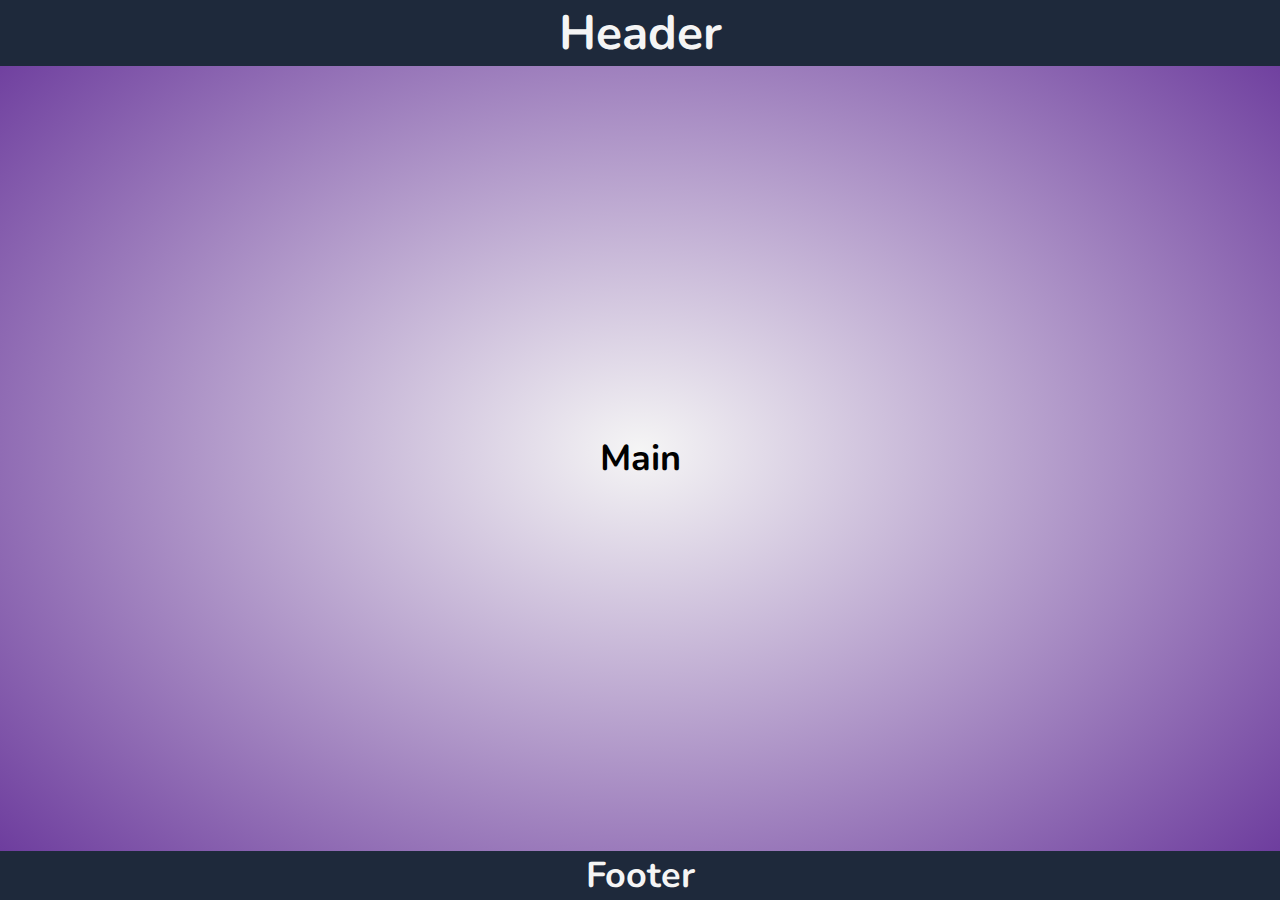
<file: 18_lesson_starter/index.html>
<!DOCTYPE html>
<html lang="en">
  <head>
    <meta charset="UTF-8" />
    <meta http-equiv="X-UA-Compatible" content="IE=edge" />
    <meta name="viewport" content="width=device-width, initial-scale=1.0" />
    <title>CSS Media Queries</title>
    <link rel="stylesheet" href="css/style.css" />
  </head>

  <body>
    <header>
      <h1>Header</h1>
      <nav><h2>Nav</h2></nav>
    </header>

    <main>
      <h2>Main</h2>
    </main>

    <footer>
      <h2>Footer</h2>
    </footer>
  </body>
</html>
</file>
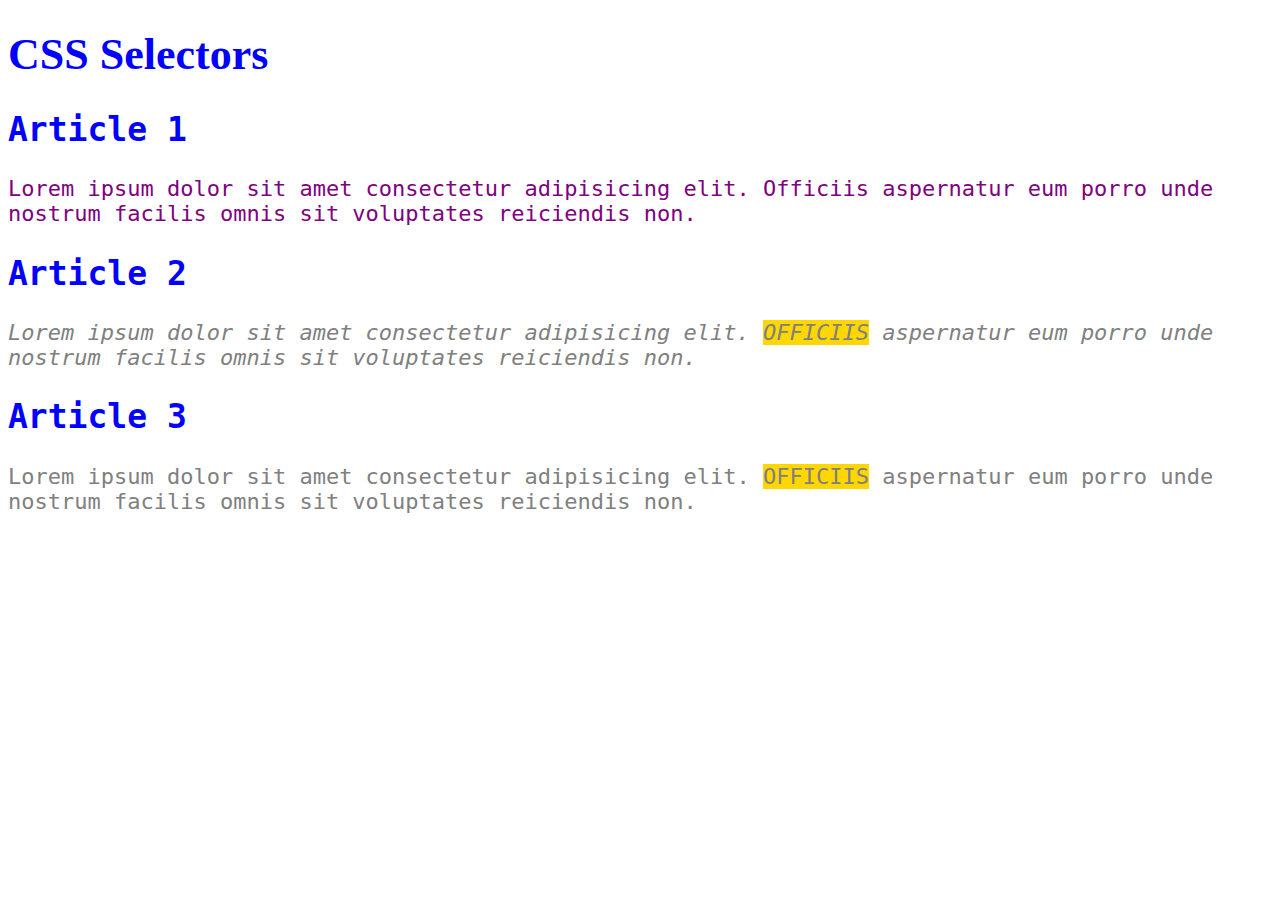
<file: CssReview/index.html>
<!DOCTYPE html>
<html lang="en">
  <head>
    <meta charset="UTF-8" />
    <meta http-equiv="X-UA-Compatible" content="IE=edge" />
    <meta name="viewport" content="width=device-width, initial-scale=1.0" />
    <title>Reviewing CSS</title>
    <link rel="stylesheet" href="style.css" />
  </head>
  <body>
    <h1>CSS Selectors</h1>
    <main>
      <h2>Article 1</h2>
      <p>
        Lorem ipsum dolor sit amet consectetur adipisicing elit. Officiis
        aspernatur eum porro unde nostrum facilis omnis sit voluptates
        reiciendis non.
      </p>
      <h2>Article 2</h2>
      <p class="gray" id="second">
        Lorem ipsum dolor sit amet consectetur adipisicing elit.
        <span class="highlight">Officiis</span> aspernatur eum porro unde
        nostrum facilis omnis sit voluptates reiciendis non.
      </p>
      <h2>Article 3</h2>
      <p class="gray">
        Lorem ipsum dolor sit amet consectetur adipisicing elit.
        <span class="highlight">Officiis</span>
        aspernatur eum porro unde nostrum facilis omnis sit voluptates
        reiciendis non.
      </p>
    </main>
  </body>
</html>
</file>
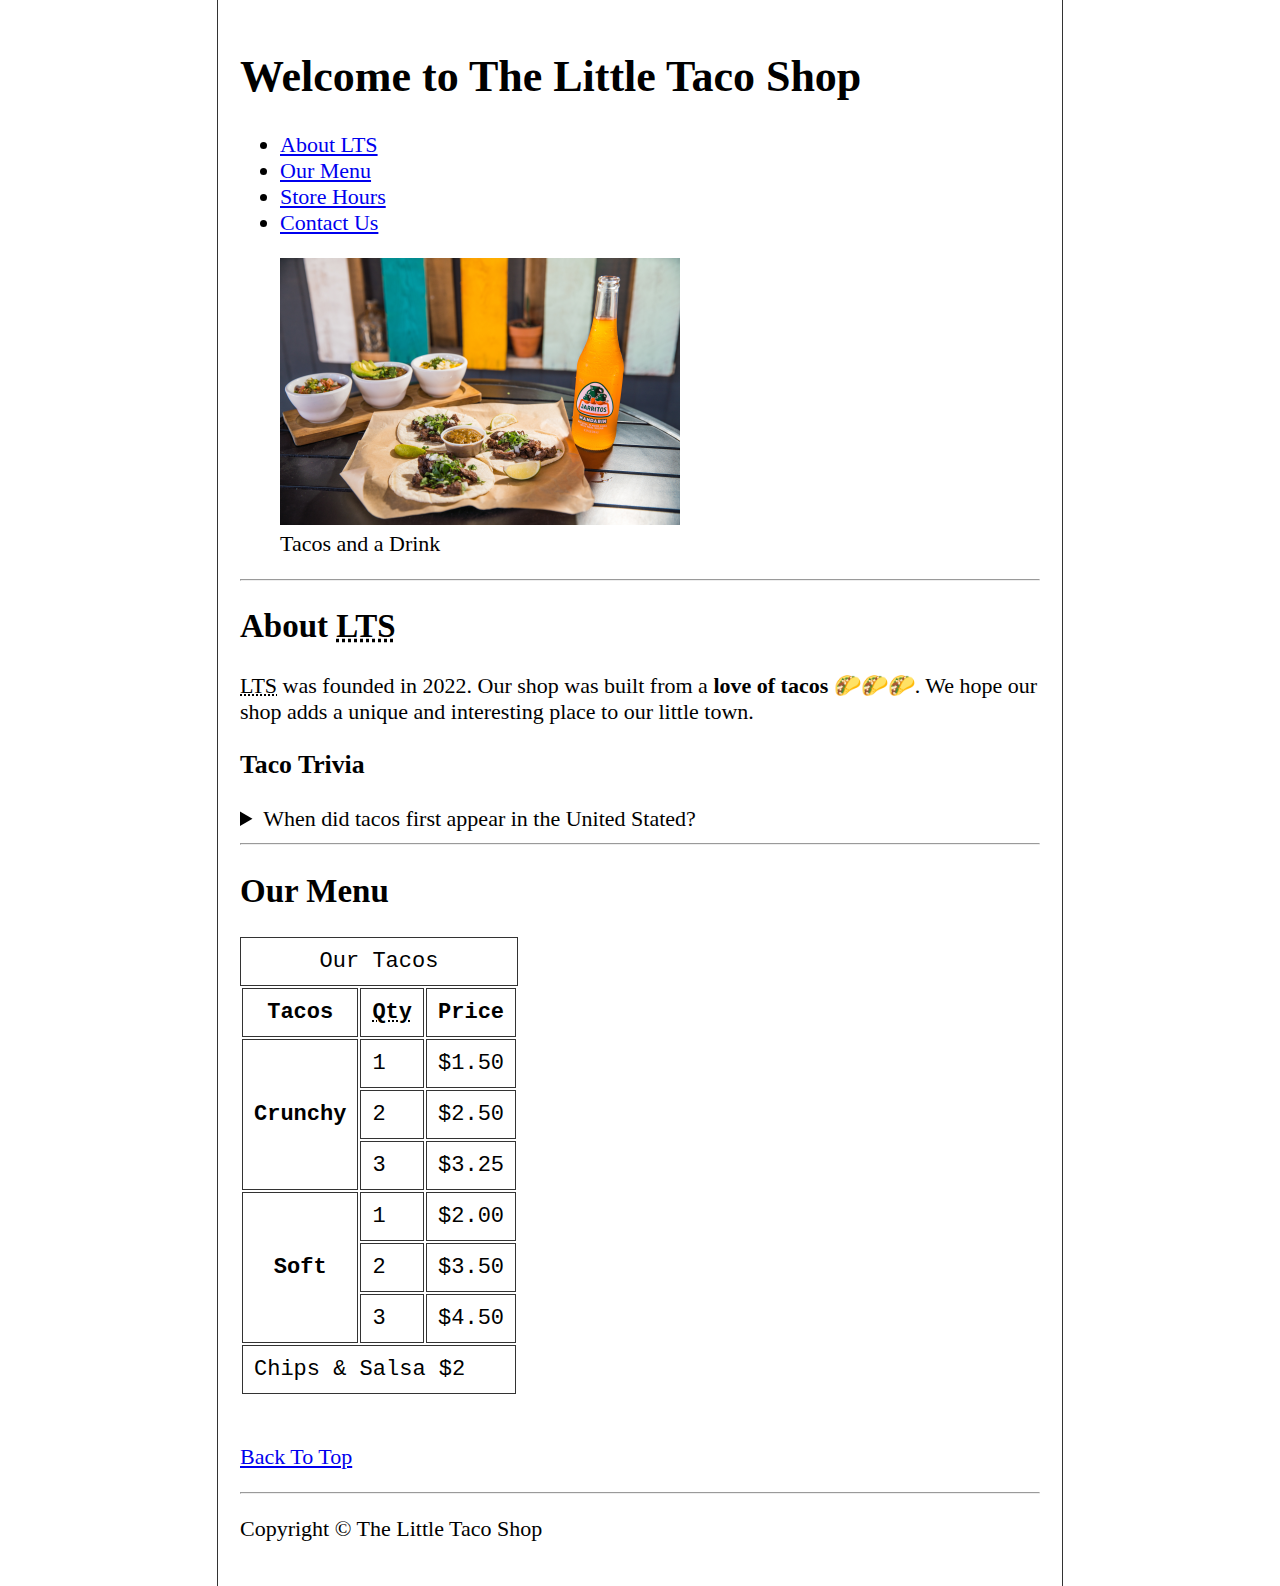
<file: the_little_taco_shop/index.html>
<!DOCTYPE html>
<html lang="en">

<head>
    <meta charset="UTF-8">
    <meta name="author" content="Dave Gray">
    <meta name="description" content="The official website for The Little Taco Shop">
    <title>The Little Taco Shop</title>
    <link rel="icon" href="favicon.ico" type="image/x-icon">
    <link rel="stylesheet" href="css/style.css">
</head>

<body>
    <header>
        <h1>Welcome to The Little Taco Shop</h1>
        <nav>
            <ul>
                <li>
                    <a href="#about">About <abbr title="The Little Taco Shop">LTS</abbr></a>
                </li>
                <li>
                    <a href="#menu">Our Menu</a>
                </li>
                <li>
                    <a href="hours.html">Store Hours</a>
                </li>
                <li>
                    <a href="contact.html">Contact Us</a>
                </li>
            </ul>
        </nav>

        <figure>
            <img src="img/tacos_and_drink_400x267.png" alt="Tacos and a Drink" title="We love tacos!" width="400"
                height="267">
            <figcaption>
                Tacos and a Drink
            </figcaption>
        </figure>
    </header>
    <hr>
    <main>
        <article id="about">
            <h2>About <abbr title="The Little Taco Shop">LTS</abbr></h2>
            <p>
                <abbr title="The Little Taco Shop">LTS</abbr> was founded in <time datetime="2022">2022</time>. Our shop
                was built from a <strong>love of tacos</strong> 🌮🌮🌮. We hope our shop adds a unique and interesting
                place to our little town.
            </p>
            <aside>
                <h3>Taco Trivia</h3>
                <details>
                    <summary>When did tacos first appear in the United Stated?</summary>
                    <p>
                        Jeffrey M. Pilcher, taco historian and professor of history at the University of Minnesota, says
                        the earliest mention of tacos in the United States are in a newspaper from <time
                            datetime="1905">1905</time>. (Source: <cite><a
                                href="https://www.smithsonianmag.com/arts-culture/where-did-the-taco-come-from-81228162/"
                                target="_blank">Smithsonian Magazine</a></cite>)
                    </p>
                </details>
            </aside>
        </article>
        <hr>
        <article id="menu">
            <h2>Our Menu</h2>
            <table>
                <caption>Our Tacos</caption>
                <thead>
                    <tr>
                        <th>Tacos</th>
                        <th scope="col"><abbr title="Quantity">Qty</abbr></th>
                        <th scope="col">Price</th>
                    </tr>
                </thead>
                <tbody>
                    <tr>
                        <th scope="row" rowspan="3">
                            Crunchy
                        </th>
                        <td>1</td>
                        <td>$1.50</td>
                    </tr>
                    <tr>
                        <td>2</td>
                        <td>$2.50</td>
                    </tr>
                    <tr>
                        <td>3</td>
                        <td>$3.25</td>
                    </tr>
                    <tr>
                        <th scope="row" rowspan="3">
                            Soft
                        </th>
                        <td>1</td>
                        <td>$2.00</td>
                    </tr>
                    <tr>
                        <td>2</td>
                        <td>$3.50</td>
                    </tr>
                    <tr>
                        <td>3</td>
                        <td>$4.50</td>
                    </tr>
                </tbody>
                <tfoot>
                    <tr>
                        <td colspan="3">
                            Chips &amp; Salsa $2
                        </td>
                    </tr>
                </tfoot>
            </table>
            <br>
            <p>
                <a href="#">Back To Top</a>
            </p>
        </article>
    </main>
    <hr>
    <footer>
        <p>Copyright &copy; The Little Taco Shop</p>
    </footer>
</body>

</html>
</file>
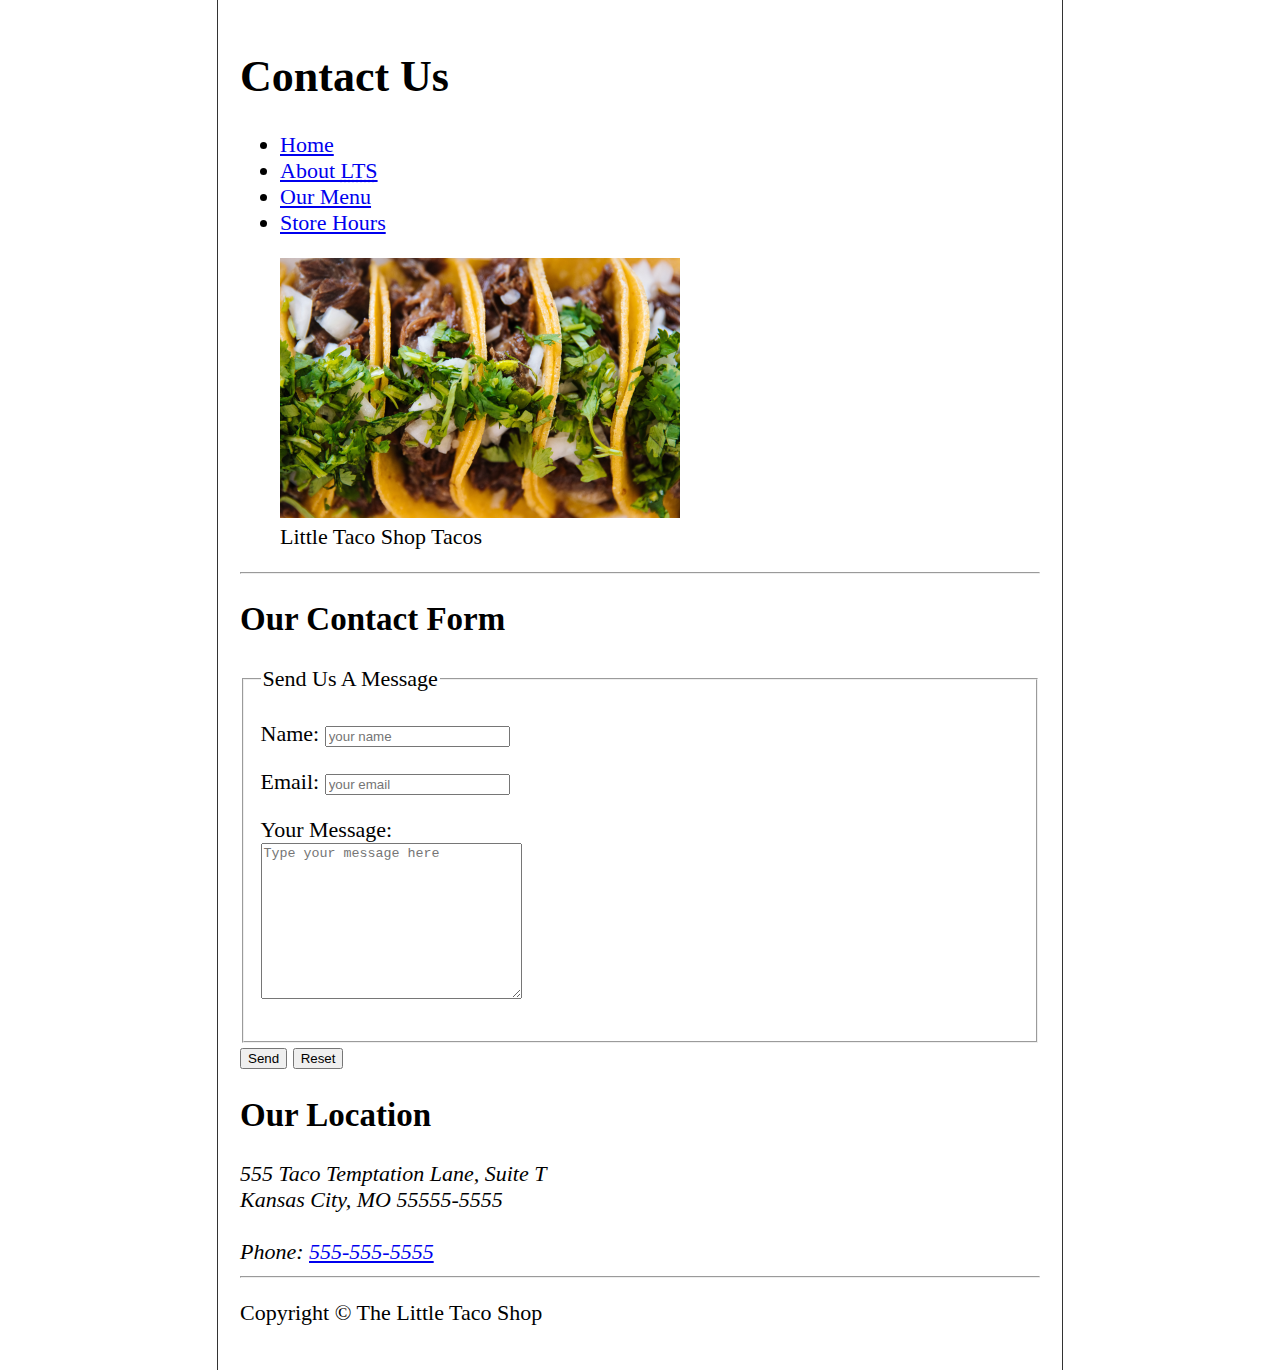
<file: the_little_taco_shop/contact.html>
<!DOCTYPE html>
<html lang="en">

<head>
    <meta charset="UTF-8">
    <meta name="author" content="Dave Gray">
    <meta name="description" content="Contact information for The Little Taco Shop">
    <title>Contact Us - LTS</title>
    <link rel="icon" href="favicon.ico" type="image/x-icon">
    <link rel="stylesheet" href="css/style.css">
</head>

<body>
    <header>
        <h1>Contact Us</h1>
        <nav>
            <ul>
                <li>
                    <a href="/">Home</a>
                </li>
                <li>
                    <a href="/#about">About <abbr title="The Little Taco Shop">LTS</abbr></a>
                </li>
                <li>
                    <a href="/#menu">Our Menu</a>
                </li>
                <li>
                    <a href="hours.html">Store Hours</a>
                </li>
            </ul>
        </nav>

        <figure>
            <img src="img/tacos_close_up_400x260.png" alt="Little Taco Shop Tacos" title="Tacos ready to eat!"
                width="400" height="260">
            <figcaption>
                Little Taco Shop Tacos
            </figcaption>
        </figure>
    </header>
    <hr>
    <main>
        <section>
            <h2>Our Contact Form</h2>

            <form action="https://httpbin.org/get" method="get">
                <fieldset>
                    <legend>Send Us A Message</legend>
                    <p>
                        <label for="name">Name:</label>
                        <input type="text" name="name" id="name" placeholder="your name" required>
                    </p>
                    <p>
                        <label for="email">Email:</label>
                        <input type="email" name="email" id="email" placeholder="your email" required>
                    </p>
                    <p>
                        <label for="message">Your Message:</label>
                        <br>
                        <textarea name="message" id="message" cols="30" rows="10"
                            placeholder="Type your message here"></textarea>
                    </p>
                </fieldset>
                <button type="submit">Send</button>
                <button type="reset">Reset</button>
            </form>
        </section>
        <section>
            <h2>Our Location</h2>
            <address>
                555 Taco Temptation Lane, Suite T<br>
                Kansas City, MO 55555-5555
                <br><br>
                Phone: <a href="tel:+5555555555">555-555-5555</a>
            </address>
        </section>
    </main>
    <hr>
    <footer>
        <p>Copyright &copy; The Little Taco Shop</p>
    </footer>
</body>

</html>
</file>
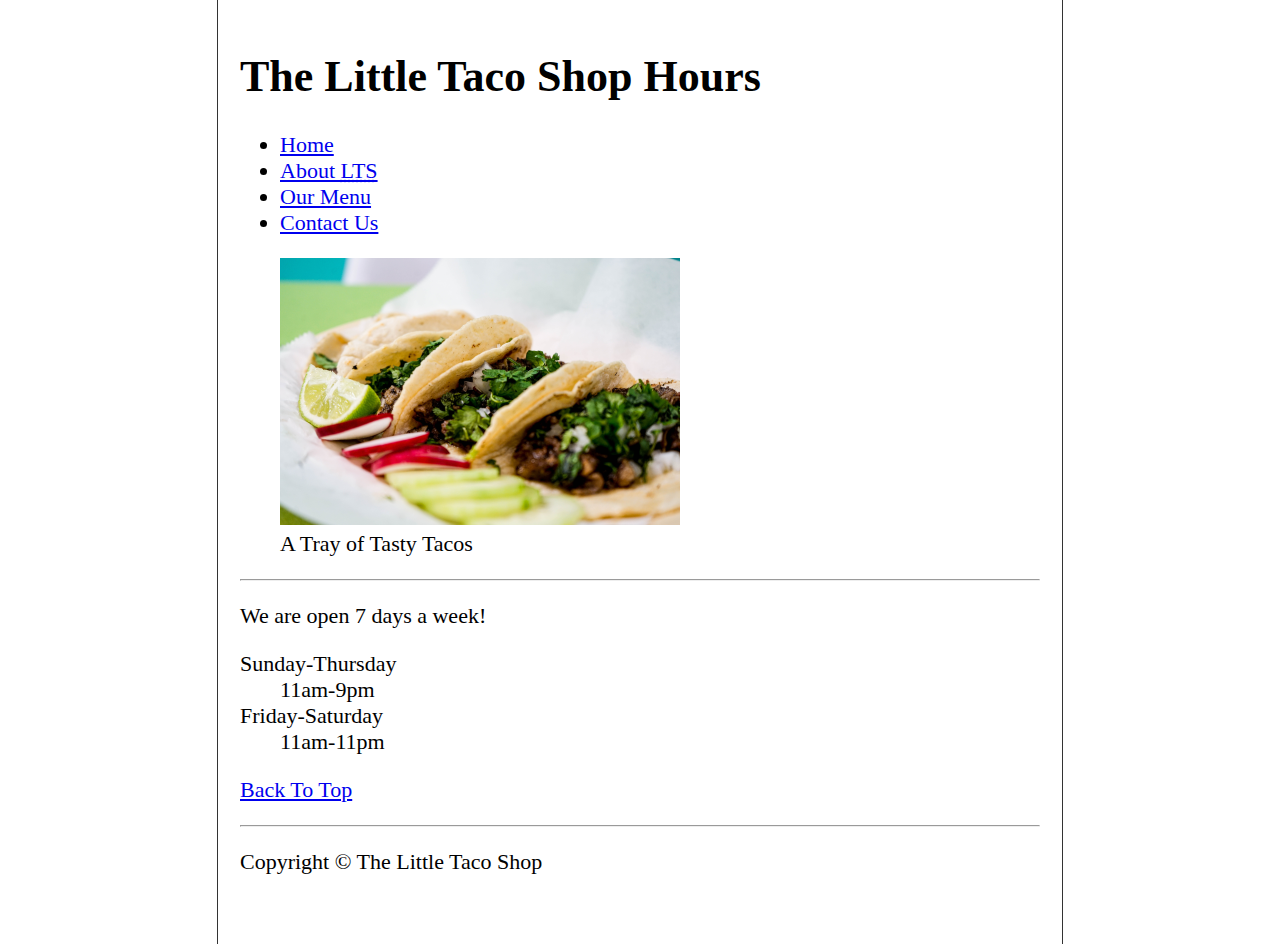
<file: the_little_taco_shop/hours.html>
<!DOCTYPE html>
<html lang="en">

<head>
    <meta charset="UTF-8">
    <meta name="author" content="Dave Gray">
    <meta name="description" content="Store Hours for The Little Taco Shop">
    <title>LTS Hours</title>
    <link rel="icon" href="favicon.ico" type="image/x-icon">
    <link rel="stylesheet" href="css/style.css">
</head>

<body>
    <header>
        <h1>The Little Taco Shop Hours</h1>
        <nav>
            <ul>
                <li>
                    <a href="/">Home</a>
                </li>
                <li>
                    <a href="/#about">About <abbr title="The Little Taco Shop">LTS</abbr></a>
                </li>
                <li>
                    <a href="/#menu">Our Menu</a>
                </li>
                <li>
                    <a href="contact.html">Contact Us</a>
                </li>
            </ul>
        </nav>

        <figure>
            <img src="img/tacos_tray_400x267.png" alt="A Tray of Tasty Tacos" title="We love trays of tacos!"
                width="400" height="267">
            <figcaption>
                A Tray of Tasty Tacos
            </figcaption>
        </figure>
    </header>
    <hr>
    <main>
        <p>
            We are open 7 days a week!
        </p>
        <dl>
            <dt>Sunday-Thursday</dt>
            <dd>11am-9pm</dd>
            <dt>Friday-Saturday</dt>
            <dd>11am-11pm</dd>
        </dl>
        <p>
            <a href="#">Back To Top</a>
        </p>
    </main>
    <hr>
    <footer>
        <p>Copyright &copy; The Little Taco Shop</p>
    </footer>
</body>

</html>
</file>
<file: the_little_taco_shop/css/style.css>
html {
    font-size: 22px;
}

body {
    min-height: 100vh;
    max-width: 800px;
    margin: 0 auto;
    padding: 1rem;
    border-left: 1px solid #333;
    border-right: 1px solid #333;
}

th, td, caption {
    border: 1px solid #333;
    font-family: 'Courier New', Courier, monospace;
    border-collapse: separate;
    padding: 0.5rem;
}
</file>
<file: 18_lesson_starter/css/style.css>
@import url("https://fonts.googleapis.com/css2?family=Nunito&display=swap");

/* || RESET */
* {
  margin: 0;
  padding: 0;
  box-sizing: border-box;
}

/* || GENERAL STYLES */
body {
  font: 1.5rem "Nunito", sans-serif;
  min-height: 100vh;

  background-color: #475569;
  background-image: radial-gradient(whitesmoke, #475569);
  display: flex;
  flex-direction: column;
}

header,
nav,
main,
footer {
  display: grid;
  place-content: center;
  grid-template-columns: 100%;
  text-align: center;
}

header,
footer {
  position: sticky;
  background-color: #1e293b;
  color: whitesmoke;
}

header {
  top: 0;
}

nav {
  background-color: #fff;
  color: #000;
  padding: 0.5rem;
  border-bottom: 2px solid #000;
}

main {
  flex-grow: 1;
}

footer {
  bottom: 0;
}

/* || SMALL */
@media screen and (min-width: 576px) {
  body {
    background-color: green;
    background-image: radial-gradient(whitesmoke, green);
  }
  nav {
    display: none;
  }
}

/* || MEDIUM */
@media screen and (min-width: 768px) {
  body {
    background-color: gold;
    background-image: radial-gradient(whitesmoke, gold);
  }
}

/* || LARGE */
@media screen and (min-width: 992px) {
  body {
    background-color: firebrick;
    background-image: radial-gradient(whitesmoke, firebrick);
  }
}

/* || XL  */
@media screen and (min-width: 1200px) {
  body {
    background-color: rebeccapurple;
    background-image: radial-gradient(whitesmoke, rebeccapurple);
  }
}

/* || MOBILE DEVICE LANDSCAPE  */
@media screen and (max-height: 425px) and (min-aspect-ratio: 7/4) {
  body {
    background-color: dodgerblue;
    background-image: radial-gradient(whitesmoke, dodgerblue);
  }

  h1,
  h2 {
    font-size: 1.5rem;
  }

  nav {
    display: none;
  }
}
</file>
<file: CssReview/style.css>
/* CSS reset */
/* * {
  font-family: monospace;
} */
html {
  font-size: 22px;
}
body {
}
main {
  font-family: monospace;
}
h1,
h2 {
  color: blue;
}

p {
  color: purple;
}

.highlight {
  text-transform: uppercase;
  background-color: gold;
}

.gray {
  color: gray;
}

#second {
  font-style: italic;
}
</file>
